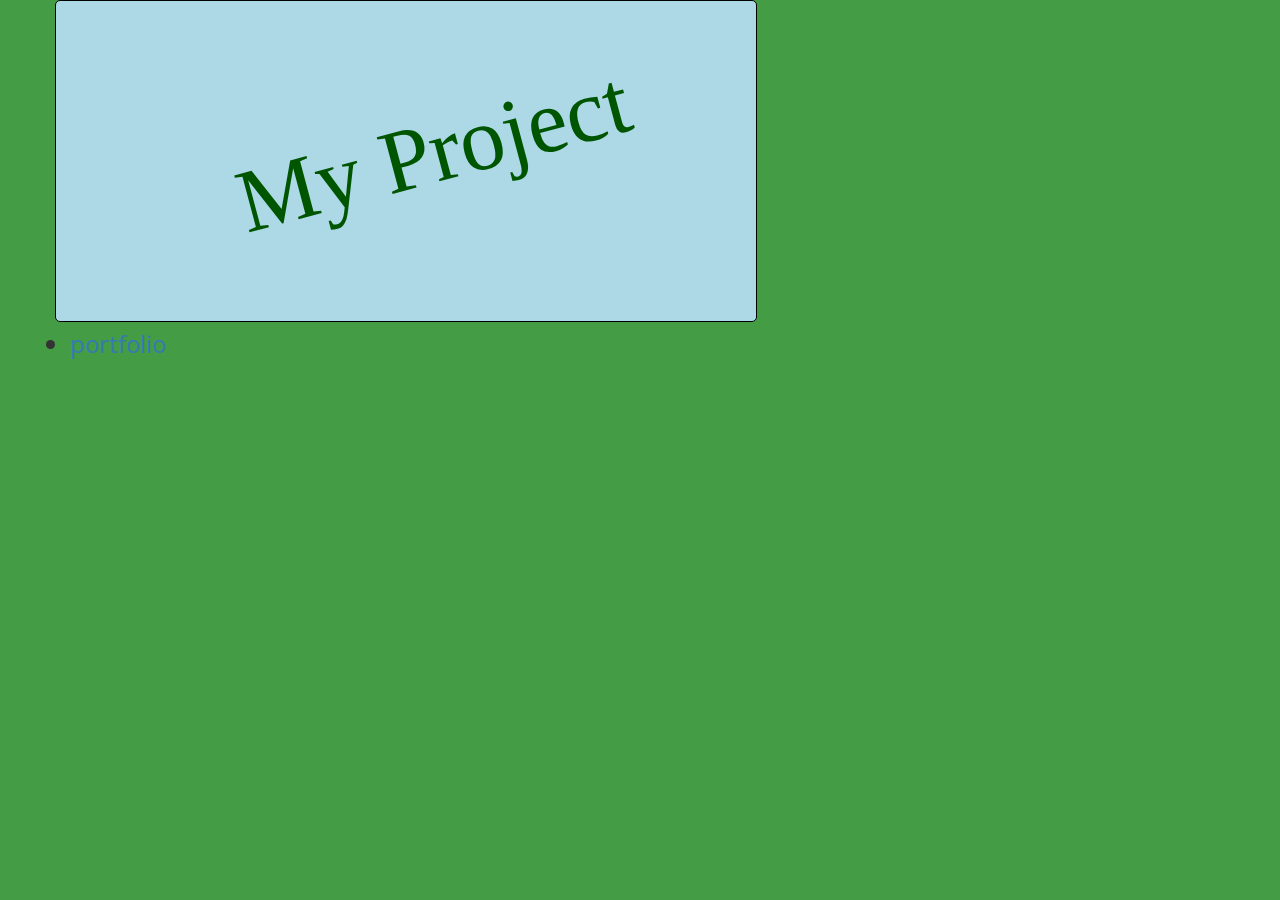
<file: index.html>
<!DOCTYPE html>
<html lang="en">

<head>
    <meta charset="utf-8">
    <meta name="viewport" content="width=device-width, initial-scale=1">
    <title>Home</title>
    <!-- CSS Section -->
    <link rel="stylesheet" href="Scripts/lib/bootstrap/dist/css/bootstrap.min.css">
    <link rel="stylesheet" href="Scripts/lib/bootstrap/dist/css/bootstrap-theme.min.css">
    <link rel="stylesheet" href="Scripts/lib/font-awesome/css/font-awesome.min.css">
    <link rel="stylesheet" href="Content/app.css">
	<style type="text/css">
	body {
	}
	body {
		background-image: url('../latest_Nature.jpg');
	}
	body {
	background-repeat: no-repeat;
	background-attachment: fixed;
}
body {
	background-color: #449D44;
}
body {
	background-image: none;
}
	li {
	font-size: x-large;
}
	</style>
</head>

<body>

    <div class="container">
        <div class="row">
            <canvas id="canvas" width="700" height="320"></canvas>

        </div>


        <!-- JavaScript Libraries -->
        <script src="Scripts/lib/jquery/dist/jquery.min.js"></script>
        <script src="Scripts/lib/bootstrap/dist/js/bootstrap.min.js"></script>

        <!-- CreateJS Libraries -->
        <script src="Scripts/lib/EaselJS/lib/easeljs-0.8.2.min.js"></script>
        <script src="Scripts/lib/TweenJS/lib/tweenjs-0.6.2.min.js"></script>
        <script src="Scripts/lib/SoundJS/lib/soundjs-0.6.2.min.js"></script>
        <script src="Scripts/lib/PreloadJS/lib/preloadjs-0.6.2.min.js"></script>

        <!-- Site Scripts -->
        <script src="Scripts/objects/label.js"></script>
        <script src="Scripts/app.js"></script>
        <li><a href="assign2/index.html"> portfolio</a></div>
	<p>&nbsp;</p>
</body>

</html>
</file>
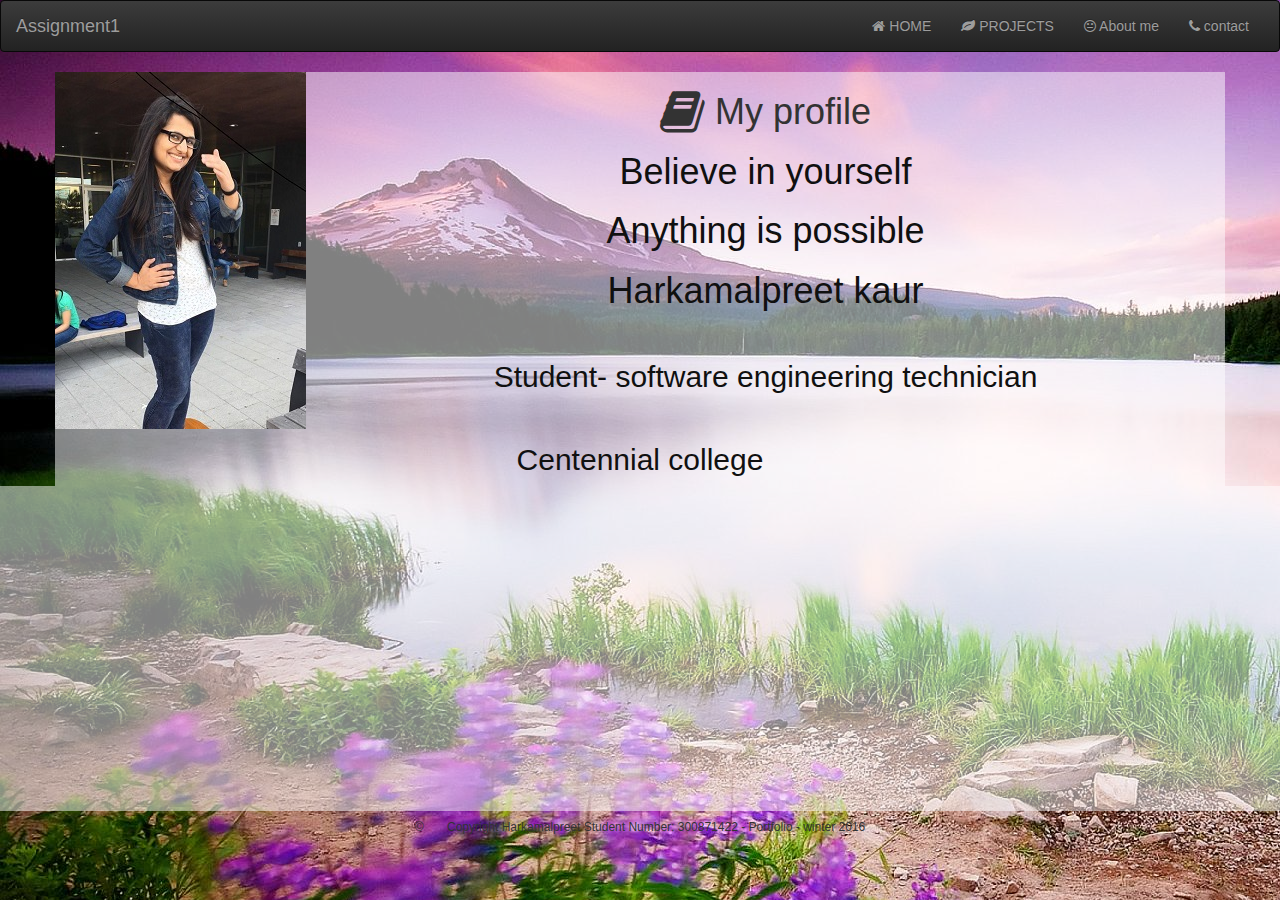
<file: assign2/index.html>
﻿<!doctype html>
<html>

<head>
	<meta charset="utf-8" />
	<meta name="viewpoint" " content = "width=device-width, initial-scale=1.0 ">
		<title>Home</title>
		<!--CSS SECTION-->
		<link rel = "stylesheet " href ="content\css\bootstrap.min.css ">
		<link rel = "stylesheet " href ="content\css\bootstrap-theme.min.css ">
		<link rel = "stylesheet " href ="content\css\font-awesome.min.css ">
		<link rel = "stylesheet " href ="content\APP.CSS ">
	</head>
	<body>
		<nav class="navbar navbar-inverse ">
  <div class="container-fluid ">
    <!-- Brand and toggle get grouped for better mobile display -->
    <div class="navbar-header ">
      <button type="button " class="navbar-toggle collapsed " data-toggle="collapse " data-target="#bs-example-navbar-collapse-1
		" aria-expanded="false ">
        <span class="sr-only ">Toggle navigation</span>
        <span class="icon-bar "></span>
        <span class="icon-bar "></span>
        <span class="icon-bar "></span>
      </button>
      <a class="navbar-brand " href="index.html">Assignment1</a>
    </div>

    <!-- Collect the nav links, forms, and other content for toggling -->
    <div class="collapse navbar-collapse " id="bs-example-navbar-collapse-1 ">
      
      <ul class="nav navbar-nav navbar-right ">
        <li><a href="index.html" "><i class="fa fa-home" aria-hidden="true"></i> HOME</a></li>
		<li><a href="projects.html"><i class="fa fa-leaf" aria-hidden="true"></i> PROJECTS</a></li>
        <li><a href="about.html"><i class="fa fa-meh-o" aria-hidden="true"></i> About me</a></li>
				<li><a href="contact.html"><i class="fa fa-phone" aria-hidden="true"></i> contact </a></li>
      </ul>
    </div><!-- /.navbar-collapse -->
  </div><!-- /.container-fluid -->
</nav>

		<div class="container ">			
			<div class="row ">
			<img src="assets\me.jpg">
									<h1><i class="fa fa-book fa-lg" aria-hidden="true"></i> My profile </h1>
				<b>	<h1><p id="paraC" style="color:#101010;"></p></h1></b>	
								<h1><p id="paraD" style="color:#101010;"></p></h1>
					<h1><p id="para1" style=" color:#101010;"></p></h1><br>	
				<h2><p id="paraA" style="color:#101010;"></p></h2><br>
				<h2><p id="paraB" style="color:#101010;"></p></h2>
		
			</div>
				
		</div>
		<div class="row">
            <canvas id="canvas" width="700" height="320"></canvas>

        </div>
		<h6>&copy; &nbsp;&nbsp;&nbsp;&nbsp;&nbsp; Copyright Harkamalpreet Student Number: 300871422 - Portfolio - winter 2016 </h6>
		<!--javascipt-->
		<script src ="scripts\jquery-2.2.4.min.js "></script>
		<script src ="scripts\bootstrap.min.js "></script>
		<script src ="scripts\app.js "></script>
		</body>
</html>
</file>
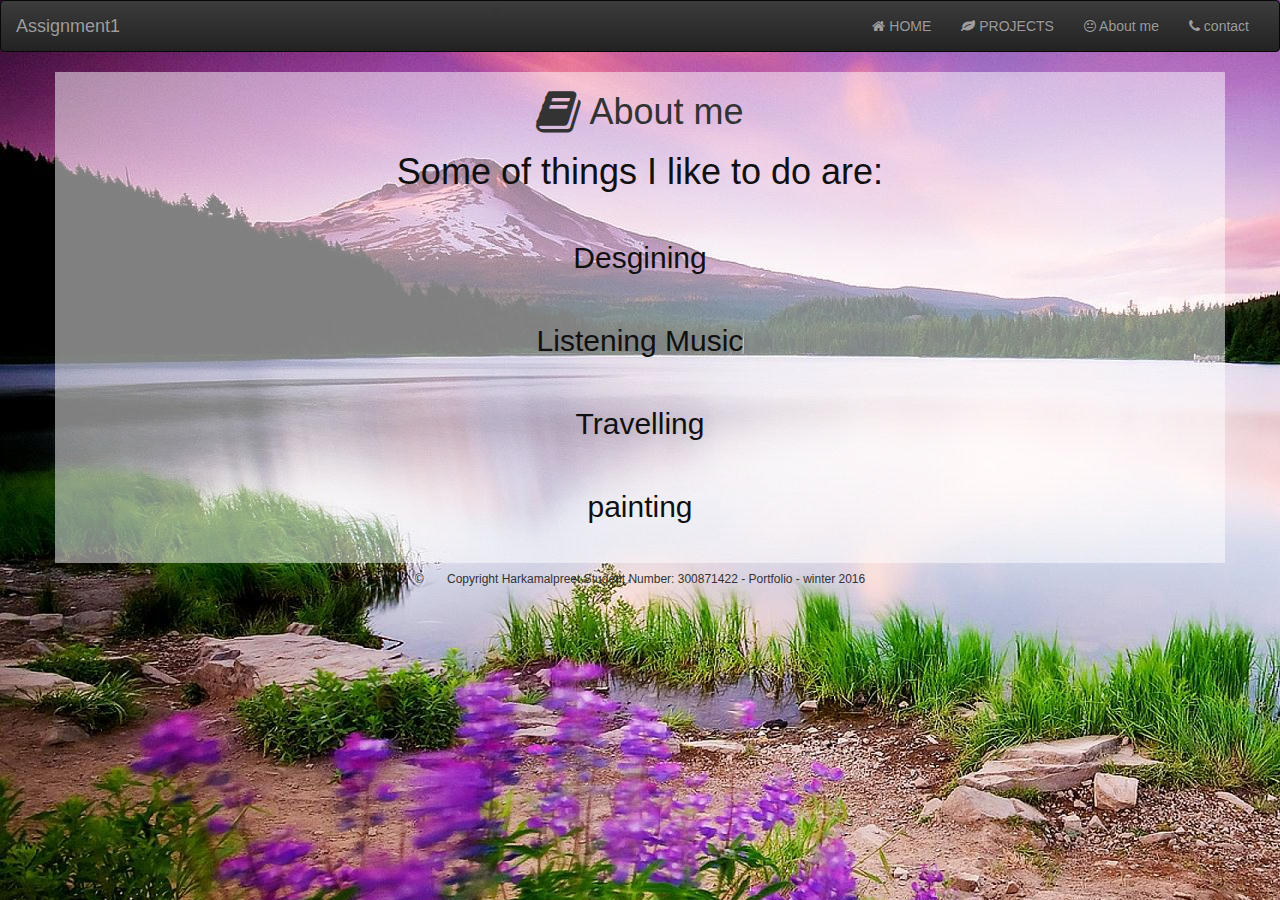
<file: assign2/about.html>
<!doctype html>
<html>

<head>
	<meta charset="utf-8" />
	<meta name="viewpoint" " content = "width=device-width, initial-scale=1.0 ">
		<title>About me</title>
		<!--CSS SECTION-->
		<link rel = "stylesheet " href ="content\css\bootstrap.min.css ">
		<link rel = "stylesheet " href ="content\css\bootstrap-theme.min.css ">
		<link rel = "stylesheet " href ="content\css\font-awesome.min.css ">
		<link rel = "stylesheet " href ="content\APP.CSS ">
	</head>
	<body>
		<nav class="navbar navbar-inverse ">
  <div class="container-fluid ">
    <!-- Brand and toggle get grouped for better mobile display -->
    <div class="navbar-header ">
      <button type="button " class="navbar-toggle collapsed " data-toggle="collapse " data-target="#bs-example-navbar-collapse-1
		" aria-expanded="false ">
        <span class="sr-only ">Toggle navigation</span>
        <span class="icon-bar "></span>
        <span class="icon-bar "></span>
        <span class="icon-bar "></span>
      </button>
      <a class="navbar-brand " href="index.html">Assignment1</a>
    </div>

    <!-- Collect the nav links, forms, and other content for toggling -->
    <div class="collapse navbar-collapse " id="bs-example-navbar-collapse-1 ">
      <
      <ul class="nav navbar-nav navbar-right ">
        <li><a href="index.html" "><i class="fa fa-home" aria-hidden="true"></i> HOME</a></li>
		<li><a href="projects.html"><i class="fa fa-leaf" aria-hidden="true"></i> PROJECTS</a></li>
        <li><a href="about.html"><i class="fa fa-meh-o" aria-hidden="true"></i> About me</a></li>
				<li><a href="contact.html"><i class="fa fa-phone" aria-hidden="true"></i> contact </a></li>
      </ul>
    </div><!-- /.navbar-collapse -->
  </div><!-- /.container-fluid -->
</nav>
		<div class="container ">
			<div class="row ">
				
				<h1><i class="fa fa-book fa-lg" aria-hidden="true"></i> About me </h1>
				<h1><p id="para3" style="color:#101010;"></p></h1><br>
				<h2><p id="para3B" style="color:#101010;"></p></h2><br>
				<h2><p id="para3C" style="color:#101010;"></p></h2><br>
				<h2><p id="para3D" style="color:#101010;"></p></h2><br>
				<h2><p id="para3A" style="color:#101010;"></p></h2><br>
					</p>
			</div>
		</div>
		<h6>&copy; &nbsp;&nbsp;&nbsp;&nbsp;&nbsp; Copyright Harkamalpreet Student Number: 300871422 - Portfolio - winter 2016 </h6>
		
		<!--javascipt-->
		<script src ="scripts\jquery-2.2.4.min.js "></script>
		<script src ="scripts\bootstrap.min.js "></script>
		<script src ="scripts\app.js "></script>
		</body>
</html>
</file>
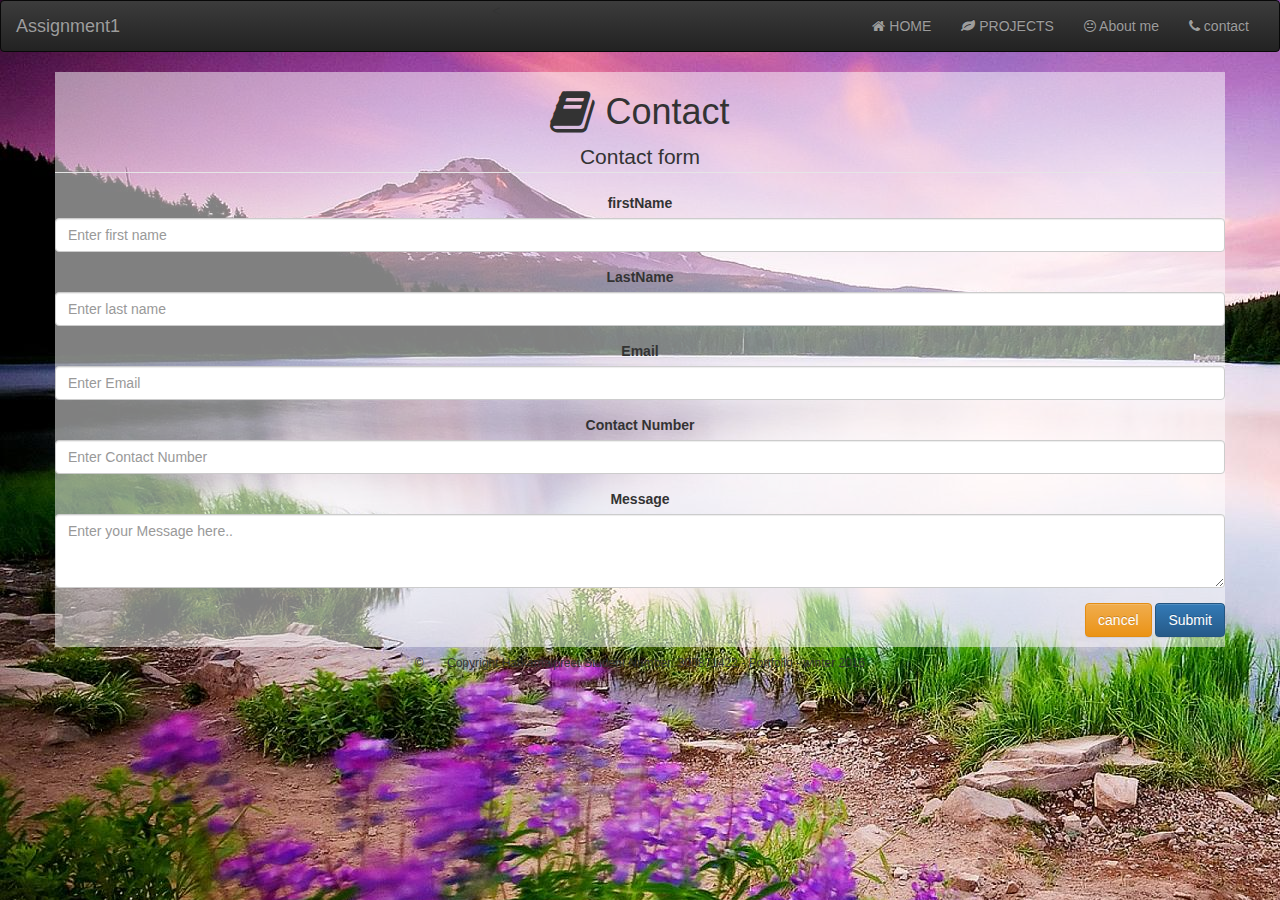
<file: assign2/contact.html>
<!doctype html>
<html>

<head>
	<meta charset="utf-8" />
	<meta name="viewpoint" " content = "width=device-width, initial-scale=1.0 ">
		<title>Projects</title>
		<!--CSS SECTION-->
		<link rel = "stylesheet " href ="content\css\bootstrap.min.css ">
		<link rel = "stylesheet " href ="content\css\bootstrap-theme.min.css ">
		<link rel = "stylesheet " href ="content\css\font-awesome.min.css ">
		<link rel = "stylesheet " href ="content\APP.CSS ">
	</head>
	<body>
		<nav class="navbar navbar-inverse ">
  <div class="container-fluid ">
    <!-- Brand and toggle get grouped for better mobile display -->
    <div class="navbar-header ">
      <button type="button " class="navbar-toggle collapsed " data-toggle="collapse " data-target="#bs-example-navbar-collapse-1
		" aria-expanded="false ">
        <span class="sr-only ">Toggle navigation</span>
        <span class="icon-bar "></span>
        <span class="icon-bar "></span>
        <span class="icon-bar "></span>
      </button>
      <a class="navbar-brand " href="index.html">Assignment1</a>
    </div>

    <!-- Collect the nav links, forms, and other content for toggling -->
    <div class="collapse navbar-collapse " id="bs-example-navbar-collapse-1 ">
      <
      <ul class="nav navbar-nav navbar-right ">
        <li><a href="index.html" "><i class="fa fa-home" aria-hidden="true"></i> HOME</a></li>
		<li><a href="projects.html"><i class="fa fa-leaf" aria-hidden="true"></i> PROJECTS</a></li>
        <li><a href="about.html"><i class="fa fa-meh-o" aria-hidden="true"></i> About me </a></li>
				<li><a href="contact.html"><i class="fa fa-phone" aria-hidden="true"></i> contact </a></li>
      </ul>
    </div><!-- /.navbar-collapse -->
  </div><!-- /.container-fluid -->
</nav>
		<div class="container ">
			<div class="row ">
				
				<h1><i class="fa fa-book fa-lg" aria-hidden="true"></i> Contact </h1>
			
			<form id="contactForm" action=""  role="form">
				<legend>Contact form</legend>
			
				<div class="form-group">
					<label for="firstName">firstName</label>
					<input type="text" class="form-control" id="firstName" placeholder="Enter first name" required>
				</div>
				<div class="form-group">
					<label for="last name">LastName</label>
					<input type="text" class="form-control" id="lastName" placeholder="Enter last name" required>
				</div>
				<div class="form-group">
					<label for="Email">Email</label>
					<input type="email" class="form-control" id="Email" placeholder="Enter Email" required>
				</div>
				<div class="form-group">
					<label for="Contact Number">Contact Number</label>
					<input type="number" class="form-control" id="ContactNumber" placeholder="Enter Contact Number" required>
				</div>
				<div class="form-group">
					<label for="Message">Message</label>
					<textarea type="number" cols="3" rows="3" class="form-control" id= "Message" placeholder="Enter your Message here.." required></textarea>
				</div>
			<div class="text-right">
				<a id = "cancelButton" href="index.html" class="btn btn-warning">cancel</a>
				<a id = "sendButton" href="index.html" class="btn btn-primary">Submit</a>
				</div>
			</form>
				<p id="paragraph2">
					</p>
			</div>
		</div>
		<h6>&copy; &nbsp;&nbsp;&nbsp;&nbsp;&nbsp; Copyright Harkamalpreet Student Number: 300871422 - Portfolio - winter 2016 </h6>
		<!--javascipt-->
		<script src ="scripts\jquery-2.2.4.min.js "></script>
		<script src ="scripts\bootstrap.min.js "></script>
		<script src ="scripts\app.js "></script>
		</body>
</html>
</file>
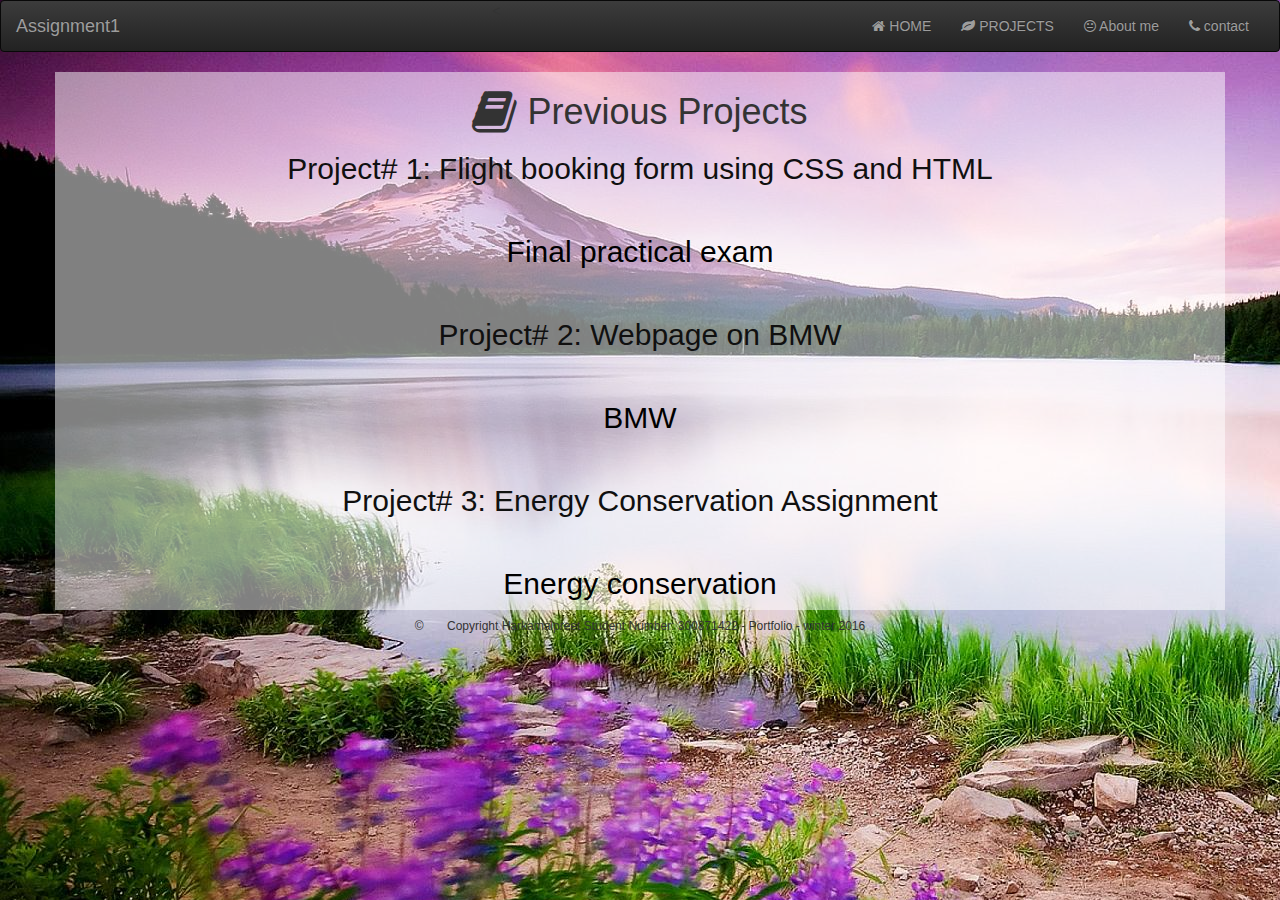
<file: assign2/projects.html>
<!doctype html>
<html>

<head>
	<meta charset="utf-8" />
	<meta name="viewpoint" " content = "width=device-width, initial-scale=1.0 ">
		<title>Projects</title>
		<!--CSS SECTION-->
		<link rel = "stylesheet " href ="content\css\bootstrap.min.css ">
		<link rel = "stylesheet " href ="content\css\bootstrap-theme.min.css ">
		<link rel = "stylesheet " href ="content\css\font-awesome.min.css ">
		<link rel = "stylesheet " href ="content\APP.CSS ">
	</head>
	<body>
		<nav class="navbar navbar-inverse ">
  <div class="container-fluid ">
    <!-- Brand and toggle get grouped for better mobile display -->
    <div class="navbar-header ">
      <button type="button " class="navbar-toggle collapsed " data-toggle="collapse " data-target="#bs-example-navbar-collapse-1
		" aria-expanded="false ">
        <span class="sr-only ">Toggle navigation</span>
        <span class="icon-bar "></span>
        <span class="icon-bar "></span>
        <span class="icon-bar "></span>
      </button>
      <a class="navbar-brand " href="index.html">Assignment1</a>
    </div>

    <!-- Collect the nav links, forms, and other content for toggling -->
    <div class="collapse navbar-collapse " id="bs-example-navbar-collapse-1 ">
      <
      <ul class="nav navbar-nav navbar-right ">
        <li><a href="index.html" "><i class="fa fa-home" aria-hidden="true"></i> HOME</a></li>
		<li><a href="projects.html"><i class="fa fa-leaf" aria-hidden="true"></i> PROJECTS</a></li>
        <li><a href="about.html"><i class="fa fa-meh-o" aria-hidden="true"></i> About me </a></li>
				<li><a href="contact.html"><i class="fa fa-phone" aria-hidden="true"></i>  contact </a></li>
      </ul>
    </div><!-- /.navbar-collapse -->
  </div><!-- /.container-fluid -->
</nav>
		<div class="container ">
			<div class="row ">
				
				<h1><i class="fa fa-book fa-lg" aria-hidden="true"></i> Previous Projects </h1>
				<h2><p id="para2" style="color:#101010;"></p></h2><br>
				<a href ="http://studentweb.cencol.ca/hkaur242/test%202/300871422Practical2.html"><H2>Final practical exam</H2></a><br>
				<h2><p id="para2A" style="color:#101010;"></p></h2><br>
				<a href ="http://studentweb.cencol.ca/hkaur242/assignment3/assignment3.html"><H2>BMW</H2></a><br>
				<h2><p id="para2B" style="color:#101010;"></p></h2><br>
				<a href ="http://studentweb.cencol.ca/hkaur242/assignment2/assignment2.html"><H2> Energy conservation</H2></a>
				
					</p>
			</div>
		</div>
		<h6>&copy; &nbsp;&nbsp;&nbsp;&nbsp;&nbsp; Copyright Harkamalpreet Student Number: 300871422 - Portfolio - winter 2016 </h6>
		<!--javascipt-->
		<script src ="scripts\jquery-2.2.4.min.js "></script>
		<script src ="scripts\bootstrap.min.js "></script>
		<script src ="scripts\app.js "></script>
		</body>
</html>
</file>
<file: Content/app.css>
/* custom css goes here */

@import url(https://fonts.googleapis.com/css?family=Open+Sans:400,700);

body {
    font-family: 'Open Sans', sans-serif;
    padding-bottom: 70px;
}


#canvas{
    border: 1px black solid;
    border-radius: 5px;
    background-color: lightblue;
}
</file>
